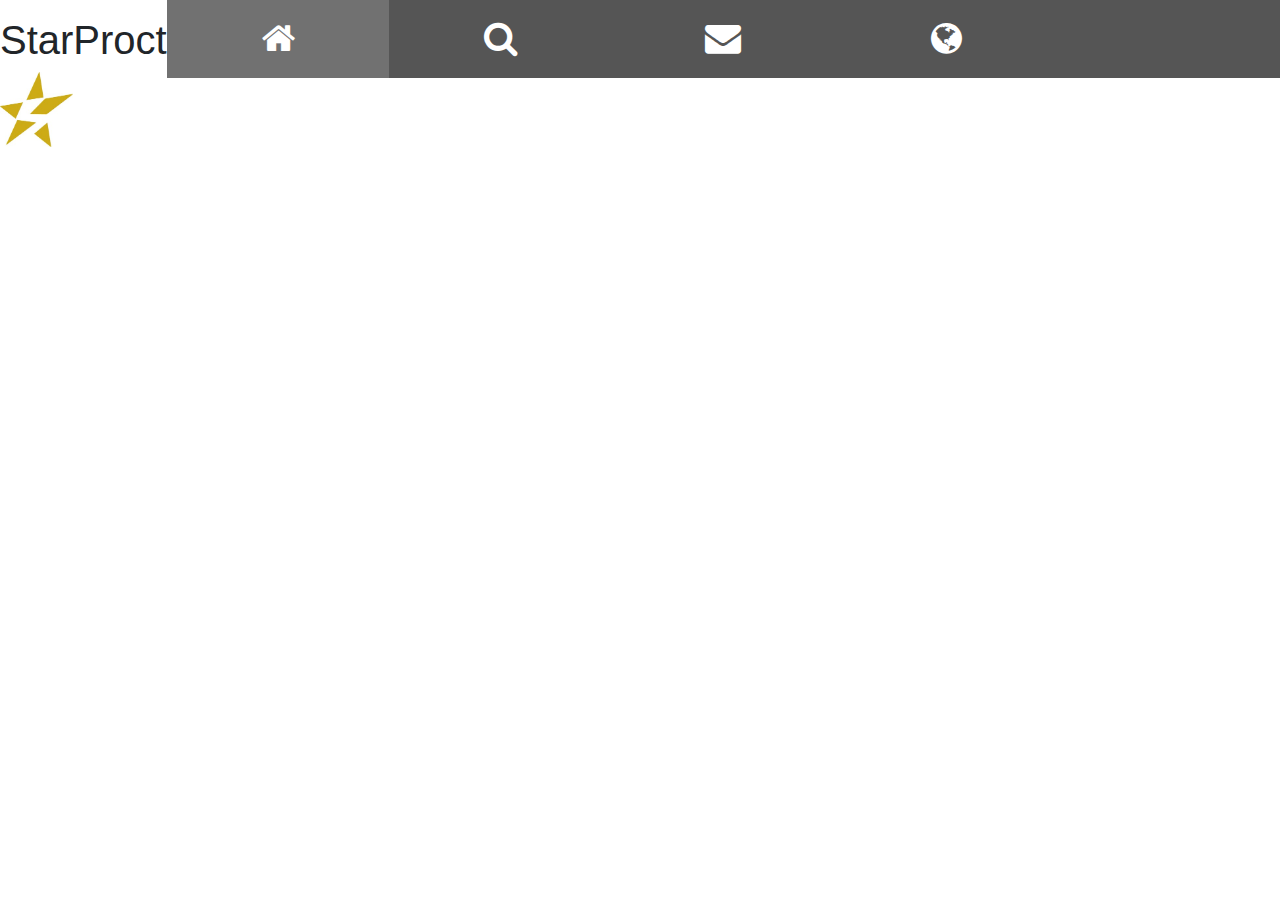
<file: index.html>
<!DOCTYPE html>
<html lang=""en>
    <head>
        <meta charset="UTF-8">
        <meta http-equiv="X-UA-Compatible" content="IE=edge">
        <meta name="viewport" content="width=device-width, initial-scale=1.0">
        <title>StarProct</title>
        <link rel="icon" type="images/x-icon" href="/Image/star.jpg" /><!-- imagen al lado del nombre de la pagina-->
        <link rel="stylesheet" href="https://cdn.jsdelivr.net/npm/bootstrap@4.0.0/dist/css/bootstrap.min.css" integrity="sha384-Gn5384xqQ1aoWXA+058RXPxPg6fy4IWvTNh0E263XmFcJlSAwiGgFAW/dAiS6JXm" crossorigin="anonymous">
        <LINK REL=StyleSheet HREF="/Estilo.css" TYPE="text/css" >
            <link rel="stylesheet" href="https://cdnjs.cloudflare.com/ajax/libs/font-awesome/4.7.0/css/font-awesome.min.css">
    </head>
    <body>
        <div class="general" class="icon-bar">        
                <p class="font-weight-bold"></p>
                <h1>StarProct </h1>
                <img src="Image/star.jpg" alt="HTML5 Icon" style="float:left;width:auto;height:75px;">
        </div>
        <div class="icon-bar">
            <a class="active" href="#"><i class="fa fa-home"></i></a> 
            <a href="#"><i class="fa fa-search"></i></a> 
            <a href="#"><i class="fa fa-envelope"></i></a> 
            <a href="#"><i class="fa fa-globe"></i></a>                          
        </div>
        
        

        
    </body>







</html>
</file>
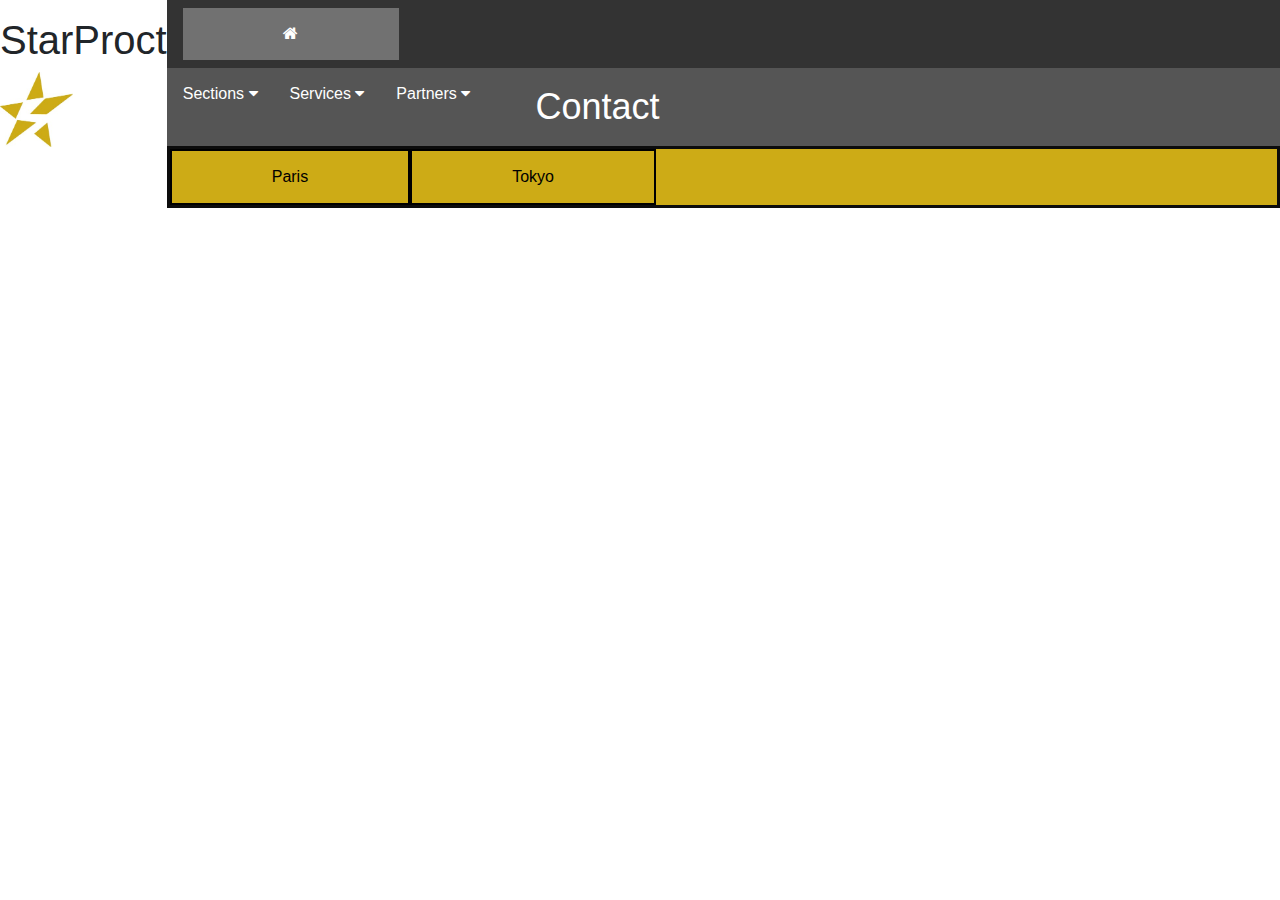
<file: principalpage.html>
<!DOCTYPE html>
<html lang=""en>
    <head>
        <meta charset="UTF-8">
        <meta http-equiv="X-UA-Compatible" content="IE=edge">
        <meta name="viewport" content="width=device-width, initial-scale=1.0">
        <title>StarProct</title>
        <link rel="icon" type="images/x-icon" href="/Image/star.jpg" /><!-- imagen al lado del nombre de la pagina-->
        <link rel="stylesheet" href="https://cdn.jsdelivr.net/npm/bootstrap@4.0.0/dist/css/bootstrap.min.css" integrity="sha384-Gn5384xqQ1aoWXA+058RXPxPg6fy4IWvTNh0E263XmFcJlSAwiGgFAW/dAiS6JXm" crossorigin="anonymous">
        <LINK REL=StyleSheet HREF="/Estilo.css" TYPE="text/css" >
        <link rel="stylesheet" href="https://cdnjs.cloudflare.com/ajax/libs/font-awesome/4.7.0/css/font-awesome.min.css">
        
      </head>
    <body>
        <div class="general">        
                <p class="font-weight-bold"></p>
                <h1>StarProct </h1>
                <img src="Image/star.jpg" alt="HTML5 Icon" style="float:left;width:auto;height:75px;">
        </div>

        <div class="icon-bar"><!--desde aqui es la barra horizontal (home, gloe.menu)-->
          <div class="navbar">
            <a class="active" href="#" class="subnavbtn"><i class="fa fa-home" class="fa fa-caret-down"></i></a> 
             </div> 
            <div class="subnav">
                <button class="subnavbtn">Sections <i class="fa fa-caret-down" ></i></button>
                <div class="subnav-content">
                  <a href="#electronicelements">
                    <button class="tablinks" onclick="openThings(event, 'Electronicos')">Electronic elements</button>
                  </a>
                  <a href="#householditems">household items</a>
                  <a href="#tools">Tools</a>
                  <a href="#clothes">Clothes</a>
                  <a href="#car">cars</a>
                </div>
              </div>
              <div class="subnav">
                <button class="subnavbtn">Services <i class="fa fa-caret-down"></i></button>
                <div class="subnav-content">
                  <a href="#bring">Bring</a>
                  <a href="#deliver">Deliver</a>
                  <a href="#package">Package</a>
                  <a href="#express">Express</a>
                </div>
              </div>
              <div class="subnav">
                <button class="subnavbtn">Partners <i class="fa fa-caret-down"></i></button>
                <div class="subnav-content">
                  <a href="#link1">Link 1</a>
                  <a href="#link2">Link 2</a>
                  <a href="#link3">Link 3</a>
                  <a href="#link4">Link 4</a>
                </div>
              </div>
              <a href="#contact">Contact</a>
            </div>


            <!--<a href="#"><i class="fa fa-search"></i></a> 
            <a href="#"><i class="fa fa-envelope"></i></a> 
            <a href="#"><i class="fa fa-globe"></i></a>    
            <a href="#"><div class="container" onclick="myFunction(this)">
                <div class="bar1"></div>
                <div class="bar2"></div>
                <div class="bar3"></div>
              </div> </a>    
            </div><!--hasta aqui-->

<!-- Tab links -->
<div class="tab">
  <button class="tablinks" onclick="openThings(event, 'Paris')">Paris</button>
  <button class="tablinks" onclick="openThings(event, 'Tokyo')">Tokyo</button>
</div>

<!-- Tab content -->
<div id="Electronicos" class="tabcontent">
    <br>
    <br>
    <br>
    <!-- Slideshow container -->
<div class="slideshow-container">

  <!-- Full-width images with number and caption text -->
  <div class="mySlides fade">
    
    <button class="tablinks" onclick="openThings(event, 'dron')">
      <img src="Image/dron.jpg" style="width:70%">
    </button>
    <div id="dron" class="="tabcontent></div>
    <table>
      <tr>
        <th>Company</th>
        <th>Contact</th>
        <th>Country</th>
      </tr>
      <tr>
        <td>Alfreds Futterkiste</td>
        <td>Maria Anders</td>
        <td>Germany</td>
      </tr>
      <tr>
        <td>Centro comercial Moctezuma</td>
        <td>Francisco Chang</td>
        <td>Mexico</td>
      </tr>
    </table>
    
  </div>

  <div class="mySlides fade">
    <button class="btn">
    <img src="Image/computador.jpg" style="width:70%">
    </button>
  </div>

  <div class="mySlides fade">
    <button class="btn">
    <img src="Image/televisor.jpg" style="width:70%">
    </button>
  </div>
</div>

</div>

<div id="Paris" class="tabcontent">
  <h3>Paris</h3>
  <p>Paris is the capital of France.</p>
</div>

<div id="Tokyo" class="tabcontent">
  <h3>Tokyo</h3>
  <p>Tokyo is the capital of Japan.</p>
</div>

        <script src="Funcion.js"></script>
    </body>







</html>
</file>
<file: Estilo.css>
*{
    margin: 0px;
    padding: 0px;
}
.general {
    margin: auto;
    padding: auto;
    width: auto;
    display: table;
    height: auto  ;
    float: left;
  
 
}
.icon-bar {
    width: auto;
    background-color: #555;
    overflow: auto;
  }
  
  .icon-bar a {
    float: left;
    width: 20%;
    text-align: center;
    padding: 12px 0;
    transition: all 0.3s ease;
    color: white;
    font-size: 36px;
  }
  
  .icon-bar a:hover {
    background-color: #000;
  }
  
  .active {
    background-color: rgb(205, 171, 22);
  }
  .container {
    display: inline-block;
    cursor: pointer;
  }
  
  .bar1, .bar2, .bar3 {
    width: 35px;
    height: 5px;
    background-color: white;
    margin: 6px 0;
    transition: 0.4s;
  }
  
  /* Rotate first bar */
  .change .bar1 {
    transform: translate(0, 11px) rotate(-45deg);
  }
  
  /* Fade out the second bar */
  .change .bar2 {opacity: 0;}
  
  /* Rotate last bar */
  .change .bar3 {
    transform: translate(0, -11px) rotate(45deg);
  }

  /* Style the tab */
.tab {
  overflow: hidden;
  border: 3px solid rgb(12, 12, 12);
  background-color: rgb(205, 171, 22);
}

/* Style the buttons that are used to open the tab content */
.tab button {
  background-color: rgb(205, 171, 22);;
  float: left;
  border: 2px solid;
  outline: none;
  cursor: pointer;
  padding: 14px 100px;
  transition: 0.3s;
}

/* Change background color of buttons on hover */
.tab button:hover {
  background-color: #ddd;
}

/* Create an active/current tablink class */
.tab button.active {
  background-color: rgb(250, 247, 247);
}

/* Style the tab content */
.tabcontent {
  display: none;
  padding: 6px 12px;
  border: 1px solid #ccc;
  border-top: none;
}

* {box-sizing:border-box}

/* Slideshow container */
.slideshow-container {
  max-width: 1000px;
  position: relative;
  margin: auto;
}

/* Hide the images by default */
.mySlides {
  display: none;
}

/* Next & previous buttons */
.prev, .next {
  cursor: pointer;
  position: absolute;
  top: 50%;
  width: auto;
  margin-top: -22px;
  padding: 16px;
  color: white;
  font-weight: bold;
  font-size: 18px;
  transition: 0.6s ease;
  border-radius: 0 3px 3px 0;
  user-select: none;
}

/* Position the "next button" to the right */
.next {
  right: 0;
  border-radius: 3px 0 0 3px;
}

/* On hover, add a black background color with a little bit see-through */
.prev:hover, .next:hover {
  background-color: rgba(0,0,0,0.8);
}

/* Caption text */
.text {
  color: #f2f2f2;
  font-size: 15px;
  padding: 8px 12px;
  position: absolute;
  bottom: 8px;
  width: 100%;
  text-align: center;
}

/* Number text (1/3 etc) */
.numbertext {
  color: #f2f2f2;
  font-size: 12px;
  padding: 8px 12px;
  position: absolute;
  top: 0;
}

/* The dots/bullets/indicators */
.dot {
  cursor: pointer;
  height: 15px;
  width: 15px;
  margin: 0 2px;
  background-color: #bbb;
  border-radius: 50%;
  display: inline-block;
  transition: background-color 0.6s ease;
}

.active, .dot:hover {
  background-color: #717171;
}

/* Fading animation */
.fade {
  animation-name: fade;
  animation-duration: 1.5s;
}

@keyframes fade {
  from {opacity: .4}
  to {opacity: 1}
}



/* The navigation menu */
.navbar {
  overflow: hidden;
  background-color: #333;
}

/* Navigation links */
.navbar a {
  float: left;
  font-size: 16px;
  color: white;
  text-align: center;
  padding: 14px 16px;
  text-decoration: none;
}

/* The subnavigation menu */
.subnav {
  float: left;
  overflow: hidden;
}

/* Subnav button */
.subnav .subnavbtn {
  font-size: 16px;
  border: none;
  outline: none;
  color: white;
  padding: 14px 16px;
  background-color: inherit;
  font-family: inherit;
  margin: 0;
}

/* Add a red background color to navigation links on hover */
.navbar a:hover, .subnav:hover .subnavbtn {
  background-color: rgb(205, 171, 22);
}

/* Style the subnav content - positioned absolute */
.subnav-content {
  display: none;
  position: absolute;
  left: 0;
  background-color: rgb(205, 171, 22);
  width: 100%;
  z-index: 1;
}

/* Style the subnav links */
.subnav-content a {
  float: left;
  color: white;
  text-decoration: none;
}

/* Add a grey background color on hover */
.subnav-content a:hover {
  background-color: #eee;
  color: black;
}

/* When you move the mouse over the subnav container, open the subnav content */
.subnav:hover .subnav-content {
  display: block;
}
</file>
